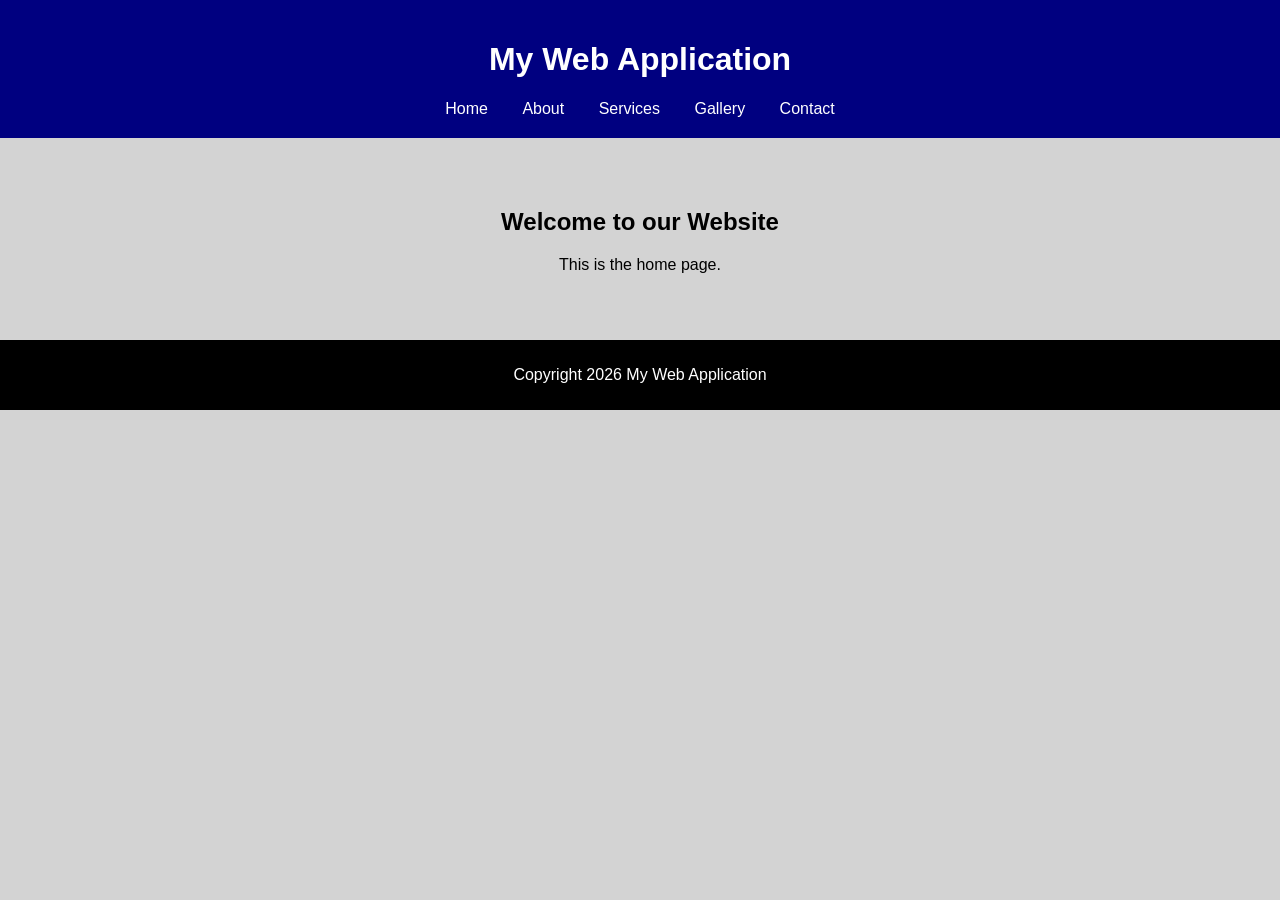
<file: index.html>
<!DOCTYPE html>
<html>
<head>
    <title>My Web Application</title>
    <link rel="stylesheet" href="style.css">
</head>

<body>

<header>
    <h1>My Web Application</h1>

    <nav>
        <a href="index.html">Home</a>
        <a href="about.html">About</a>
        <a href="services.html">Services</a>
        <a href="gallery.html">Gallery</a>
        <a href="contact.html">Contact</a>
    </nav>
</header>

<main>
    <h2>Welcome to our Website</h2>
    <p>This is the home page.</p>
</main>

<footer>
    <p>Copyright 2026 My Web Application</p>
</footer>

</body>
</html>
</file>
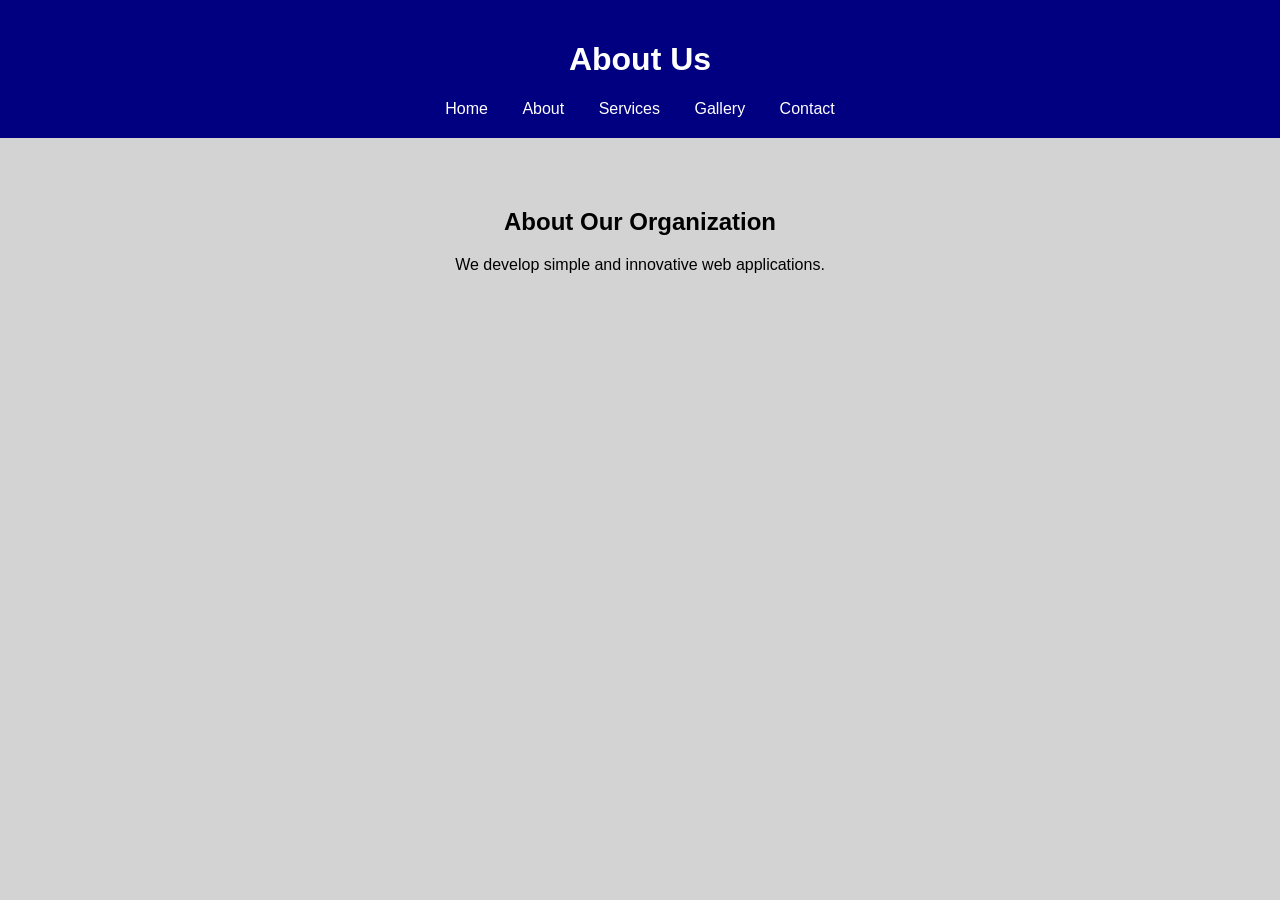
<file: about.html>
<!DOCTYPE html>
<html>
<head>
    <title>About Us</title>
    <link rel="stylesheet" href="style.css">
</head>

<body>

<header>
    <h1>About Us</h1>

    <nav>
        <a href="index.html">Home</a>
        <a href="about.html">About</a>
        <a href="services.html">Services</a>
        <a href="gallery.html">Gallery</a>
        <a href="contact.html">Contact</a>
    </nav>
</header>

<main>
    <h2>About Our Organization</h2>
    <p>We develop simple and innovative web applications.</p>
</main>

</body>
</html>
</file>
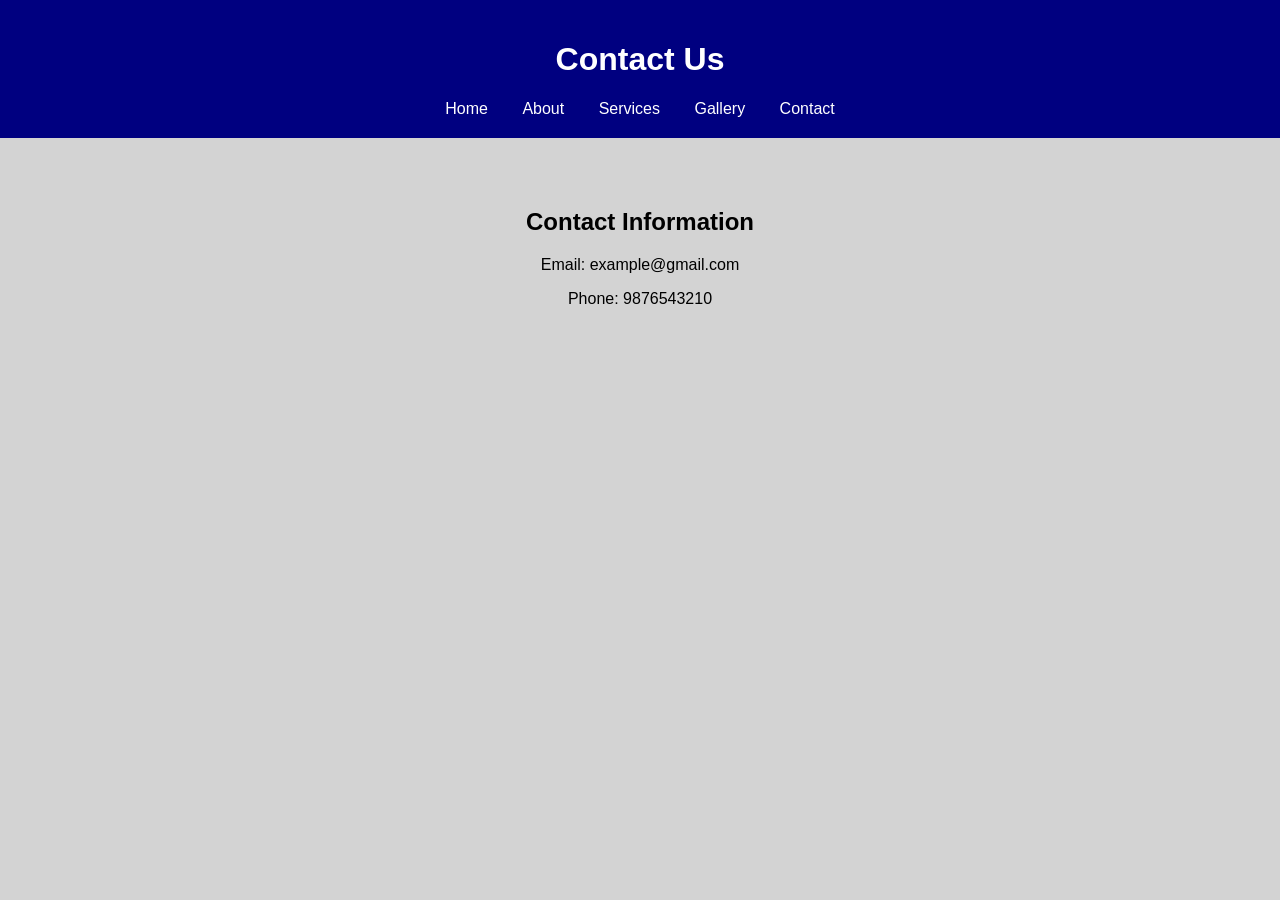
<file: contact.html>
<!DOCTYPE html>
<html>
<head>
    <title>Contact</title>
    <link rel="stylesheet" href="style.css">
</head>
<body>
<header>
    <h1>Contact Us</h1>
    <nav>
        <a href="index.html">Home</a>
        <a href="about.html">About</a>
        <a href="services.html">Services</a>
        <a href="gallery.html">Gallery</a>
        <a href="contact.html">Contact</a>
    </nav>
</header>
<main>
    <h2>Contact Information</h2>
    <p>Email: example@gmail.com</p>
    <p>Phone: 9876543210</p>
</main>
</body>
</html>
</file>
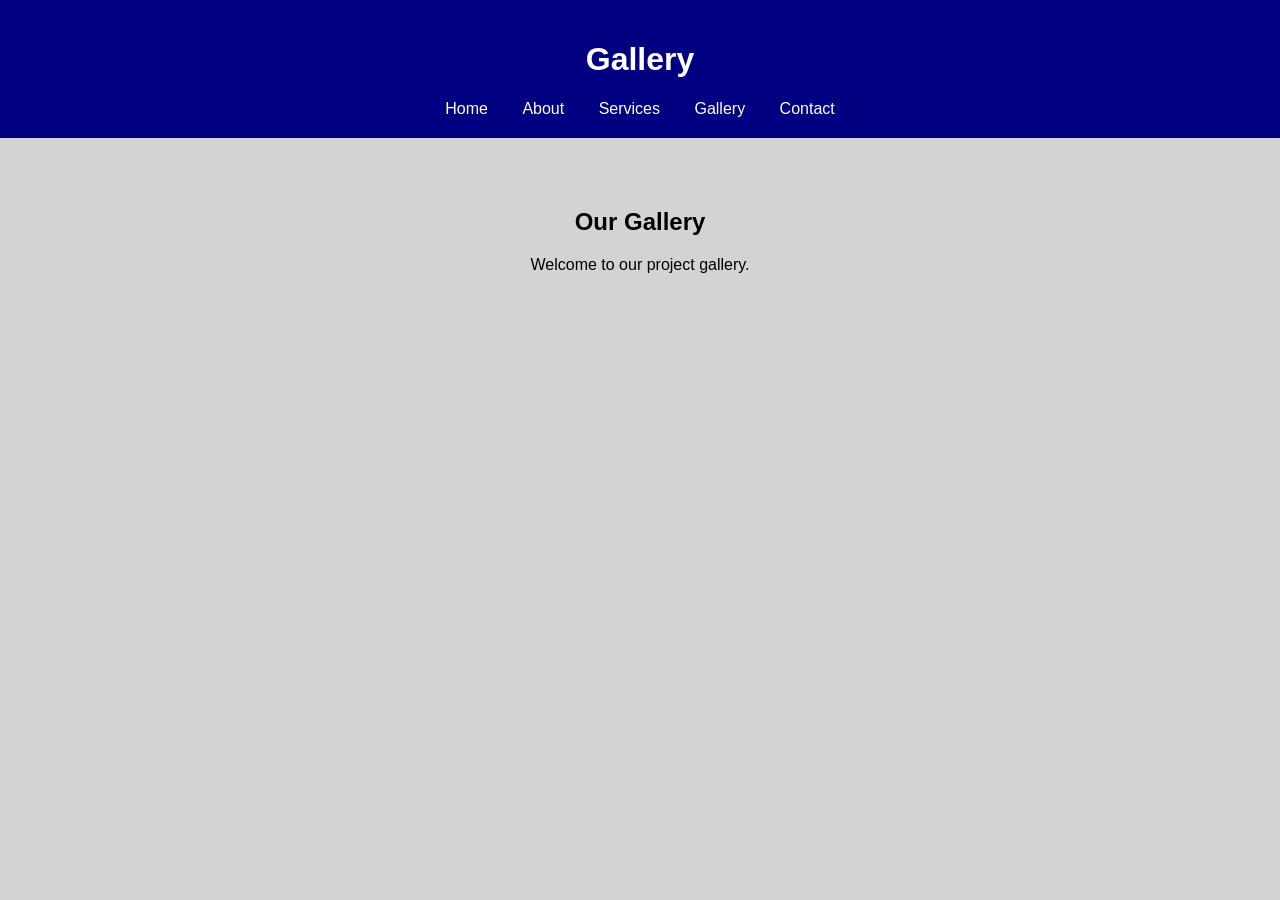
<file: gellery.html>
<!DOCTYPE html>
<html>
<head>
    <title>Gallery</title>
    <link rel="stylesheet" href="style.css">
</head>
<body>
<header>
    <h1>Gallery</h1>
    <nav>
        <a href="index.html">Home</a>
        <a href="about.html">About</a>
        <a href="services.html">Services</a>
        <a href="gallery.html">Gallery</a>
        <a href="contact.html">Contact</a>
    </nav>
</header>
<main>
    <h2>Our Gallery</h2>
    <p>Welcome to our project gallery.</p>
</main>
</body>
</html>
</file>
<file: style.css>
body {
    font-family: Arial;
    margin: 0;
    background-color: lightgray;
    text-align: center;
}

header {
    background-color: navy;
    color: white;
    padding: 20px;
}

nav a {
    color: white;
    text-decoration: none;
    margin: 15px;
}

main {
    padding: 50px;
}

footer {
    background-color: black;
    color: white;
    padding: 10px;
}
</file>
